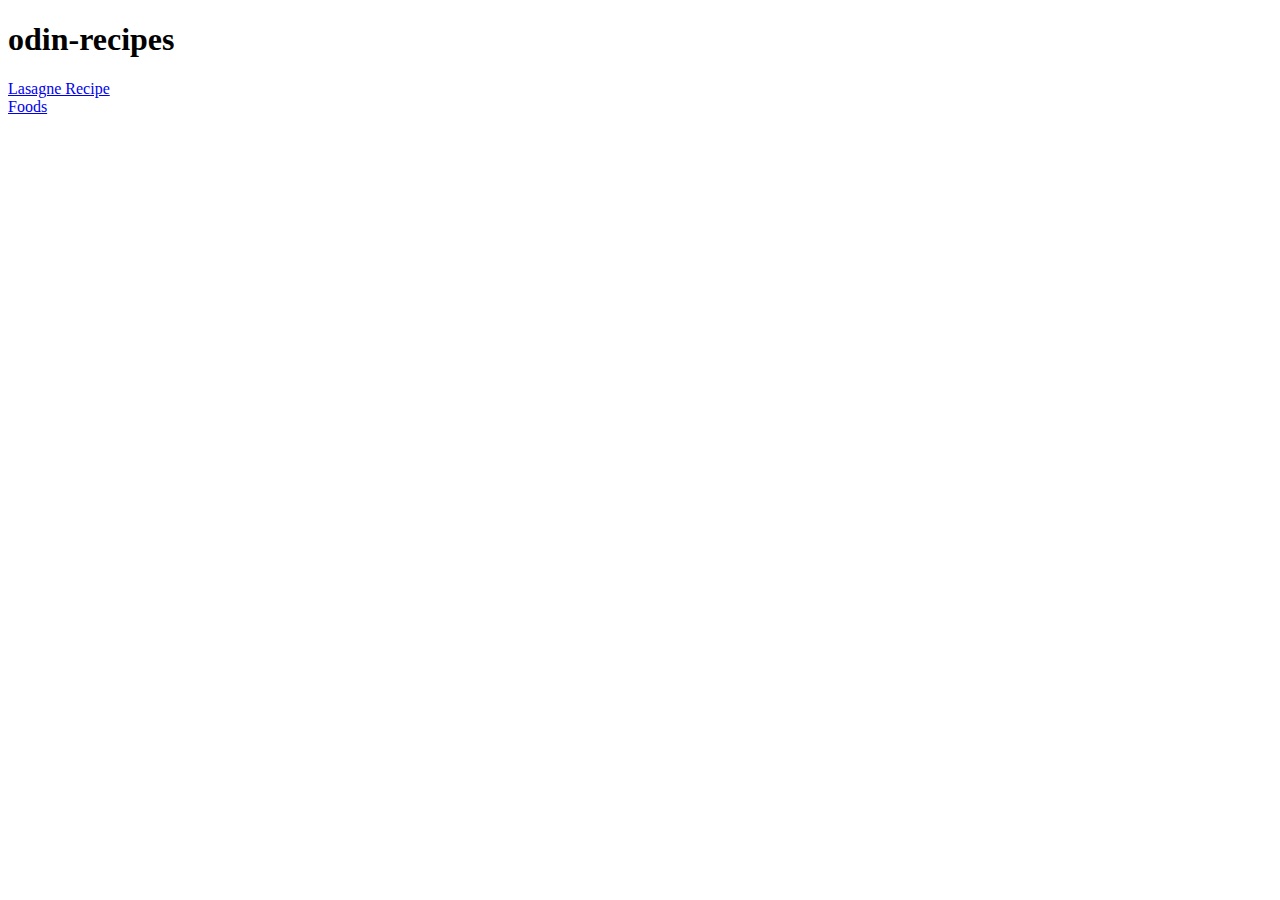
<file: index.html>
<!DOCTYPE html>
<html lang="en">
<head>
    <meta charset="UTF-8">
    <meta name="viewport" content="width=device-width, initial-scale=1.0">
    <title>Odin-recipes</title>
    <link rel="stylesheet" href="./styles.css">
</head>
<body>
    <h1>odin-recipes</h1>
    <div>
        <a href="./recipes/lasagne.html">Lasagne Recipe</a>
    </div>
    <div>
        <a href="./recipes/foods.html">Foods</a>
    </div>
</body>
</html>
</file>
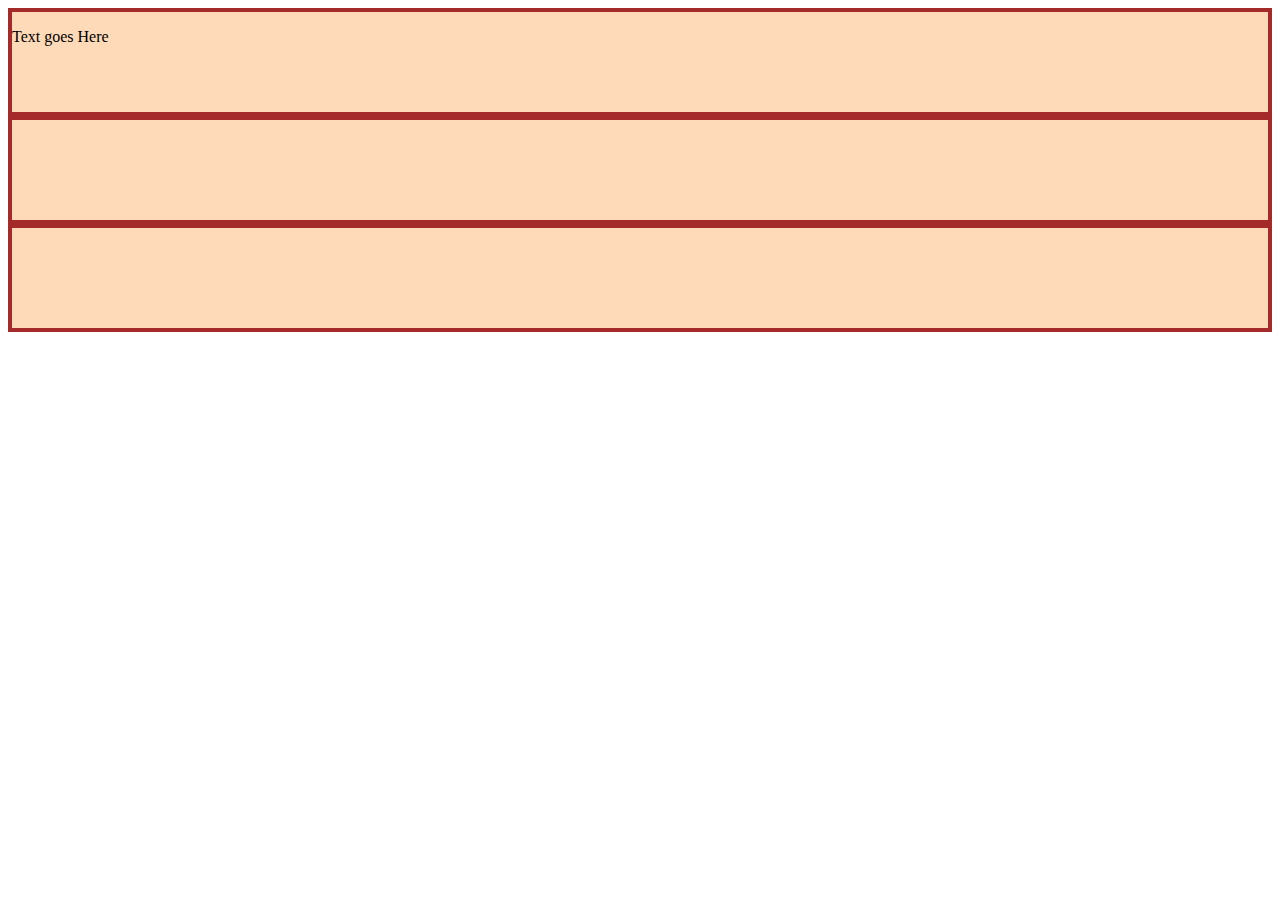
<file: flexbox.html>
<!DOCTYPE html>
<html lang="en">
<head>
    <meta charset="UTF-8">
    <meta name="viewport" content="width=device-width, initial-scale=1.0">
    <title>Document</title>
    <style>
/* this selector selects all divs inside of .flex-container */
    .flex-container div {
     background: peachpuff;
    border: 4px solid brown;
    height: 100px;
    flex: 1; 
    }
    .two{
        background-color: purple;
    }
    </style>
</head>
<body>
    <div class="flex-container">
        <div class="one">
            <p>Text goes Here</p>
        </div>
        <div class="two"></div>
        <div class="three"></div>
      </div>
</body>
</html>
</file>
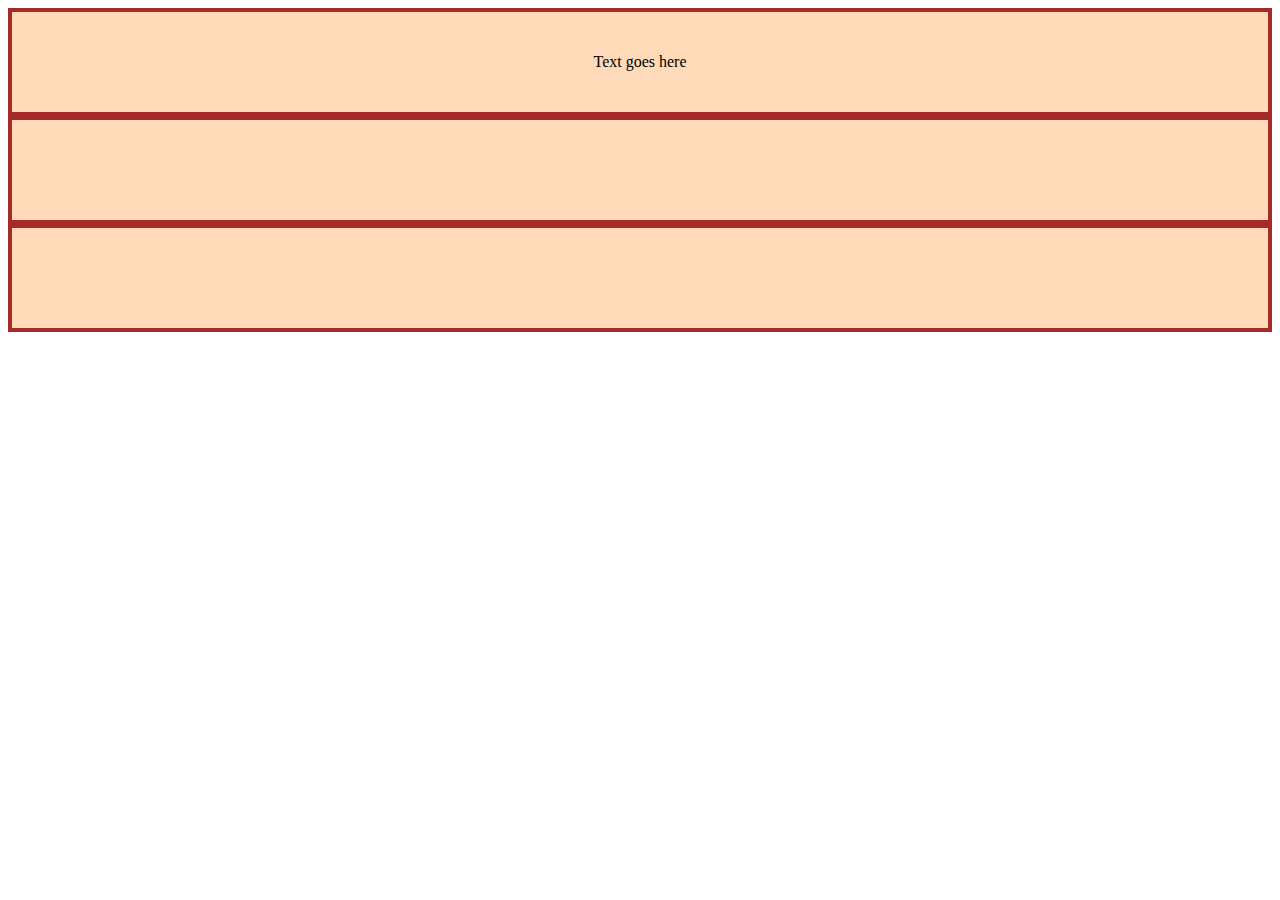
<file: flexbox2.html>
<!DOCTYPE html>
<html lang="en">
<head>
    <meta charset="UTF-8">
    <meta name="viewport" content="width=device-width, initial-scale=1.0">
    <title>Document</title>
    <style>
    /* Using inline style as it's just a little easier to not keep linking external docs */
.flex-container div {
  background: peachpuff;
  border: 4px solid brown;
  height: 100px;
}
.textone{
    /* This is the best solution I can come up with for how to center text both horizontally
    and vertically, does it work though? */
    margin: 0;
  position: relative;
  top: 50%;
  left: 50%;
  transform: translate(-50%, -50%);
  text-align: center;
}
    </style>
</head>
<body>
    <div class="flex-container">
        <div class="one"><p class="textone">Text goes here</p></div>
        <!-- okay, turns out you cannot use numbers as class identifiers -->
        <div class="two"></div>
        <div class="three"></div>
        <!-- <div class="four"></div>
        <div class="five"></div>
        <div class="six"></div>
        <div class="seven"></div>
        <div class="nine"></div>
        <div class="ten"></div>
        <div class="eleven"></div>
        <div class="twelve"></div>
        <div class="thirteen"></div>
        <div class="fourteen"></div> -->
      </div>
</body>
</html>
</file>
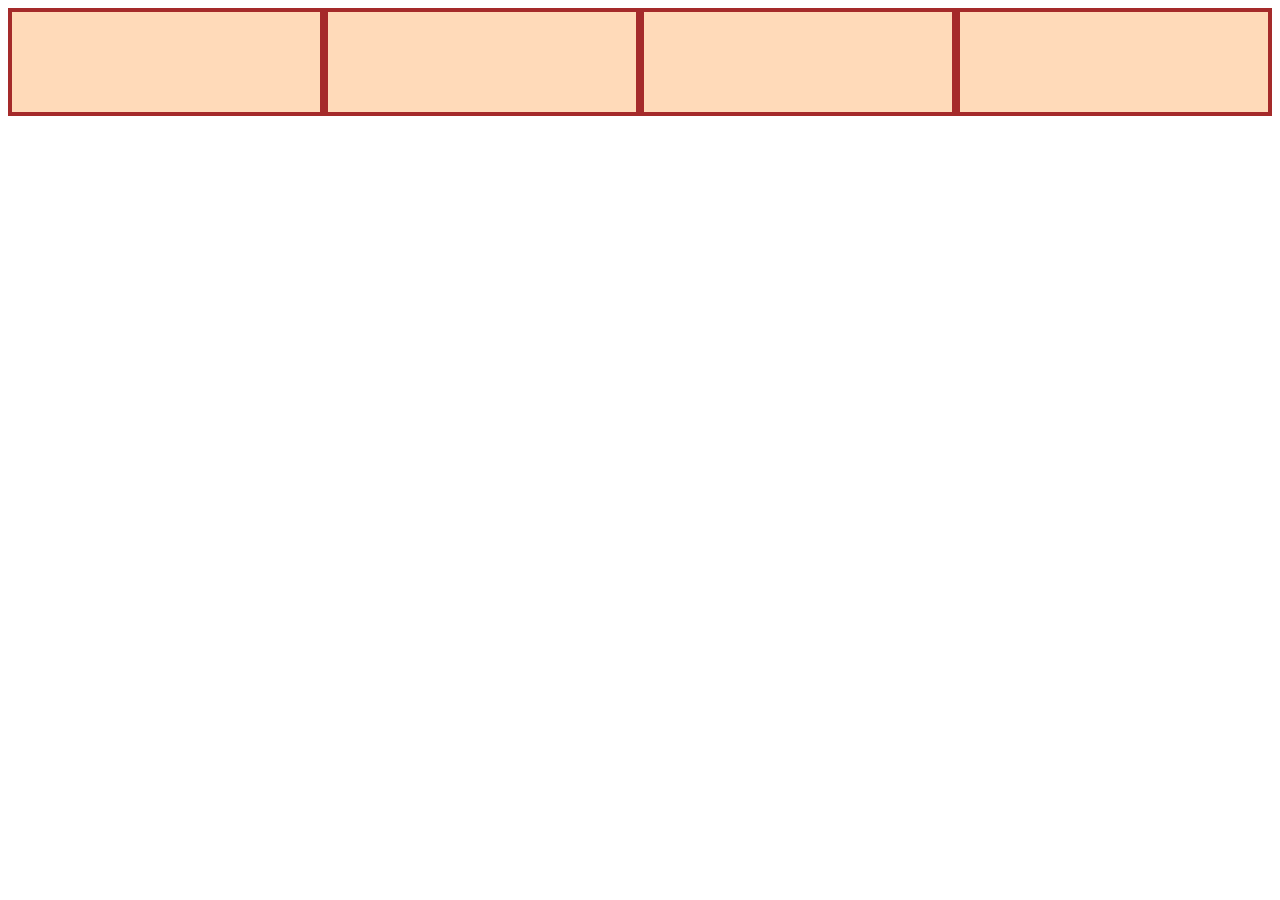
<file: flexbox3.html>
<!DOCTYPE html>
<html lang="en">
<head>
    <meta charset="UTF-8">
    <meta name="viewport" content="width=device-width, initial-scale=1.0">
    <title>Document</title>
    <style>
        .flex-container {
  display: flex;
}

/* this selector selects all divs inside of .flex-container */
.flex-container div {
  background: peachpuff;
  border: 4px solid brown;
  height: 100px;
  flex: 1 1 0%;
}
    </style>
</head>
<body>
  <div class="flex-container">
  <div class="one"></div>
  <div class="two"></div>
  <div class="three"></div>
  <div class="four"></div>
</div>
</body>
</html>
</file>
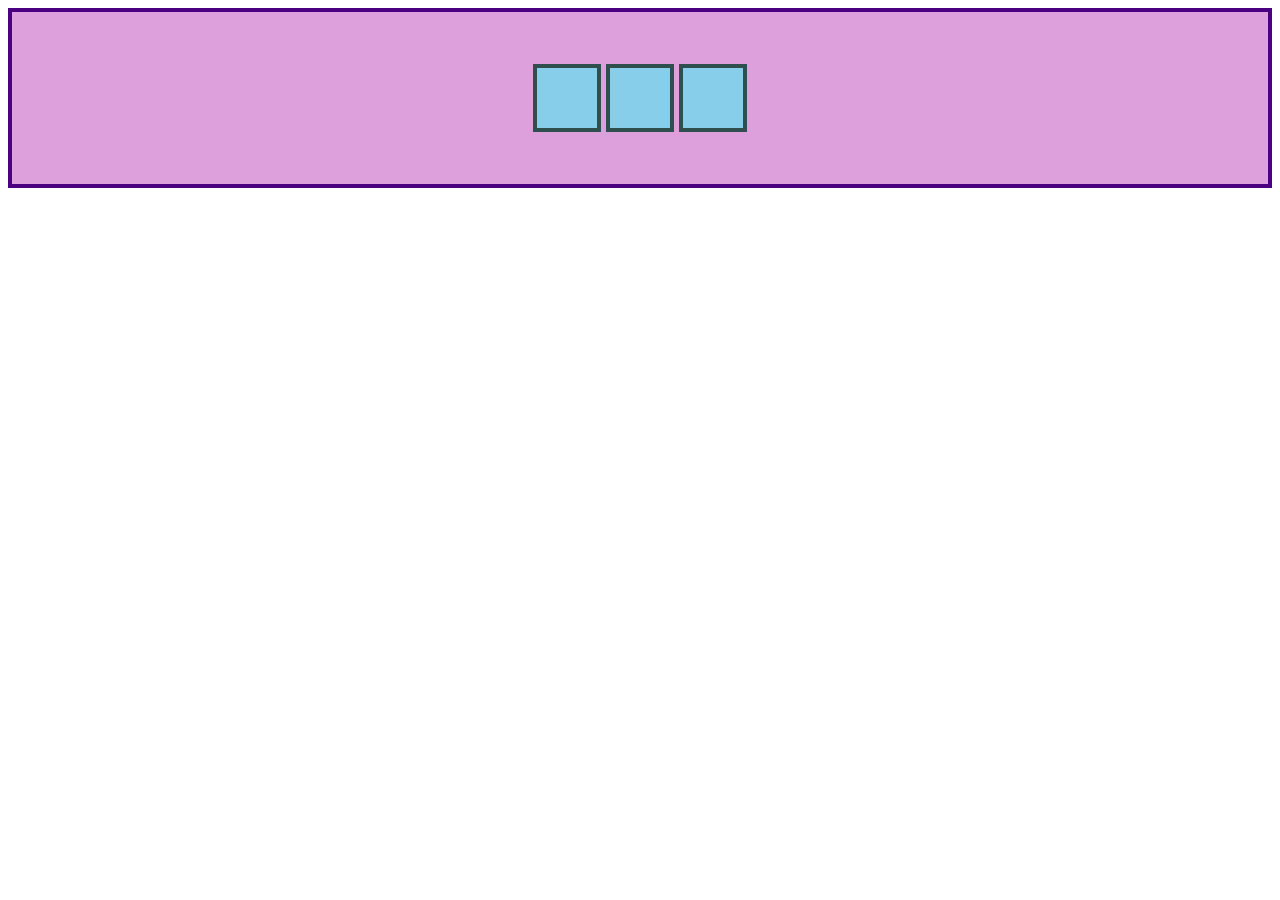
<file: flexbox4.html>
<!DOCTYPE html>
<html lang="en">
<head>
    <meta charset="UTF-8">
    <meta name="viewport" content="width=device-width, initial-scale=1.0">
    <title>Document</title>
    <style>
  .container 
  {
  height: 140px;
  padding: 16px;
  background: plum;
  border: 4px solid indigo;
  display: flex;
  align-items: center;
  justify-content: center;
    /* Justify content aligns the items along the main axis (in this case, horizontal) */
    /* Justify: center pulls the items together in the center
    Justify: space between all available space is inserted between
    the first and last items, pushing them to the container's opposing ends */
    /* justify-content: center; */
    gap: 5px;
    /* this one may come in in handy, it simply puts a gap inbetween elements
    unsure of how it acts when it's aligned vertically though  */
}   


.item 
{
  width: 60px;
  height: 60px;
  border: 4px solid darkslategray;
  background: skyblue;
}
    </style>
</head>
<body>
    <div class="container">
  <div class="item"></div>
  <div class="item"></div>
  <div class="item"></div>
</div>
</body>
</html>
</file>
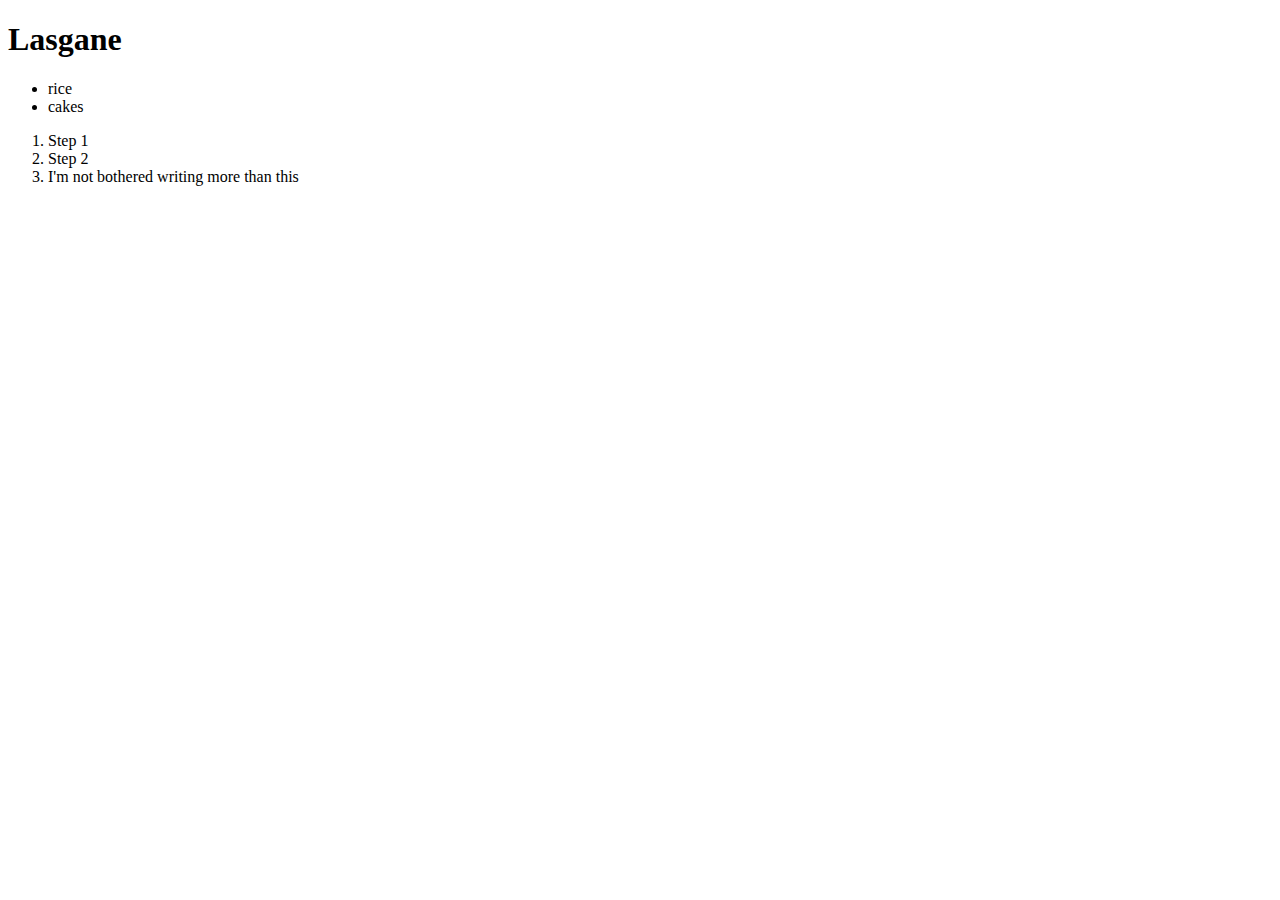
<file: recipes/foods.html>
<!DOCTYPE html>
<html lang="en">
<head>
    <meta charset="UTF-8">
    <meta name="viewport" content="width=device-width, initial-scale=1.0">
    <title>Document</title>
</head>
<body>
    <h1>Lasgane</h1>
    <ul>
        <li>rice</li>
        <li> cakes</li>
    </ul>
    <ol>
        <li>Step 1</li>
        <li>Step 2</li>
        <li>I'm not bothered writing more than this</li>
    </ol>
</body>
</html>
</file>
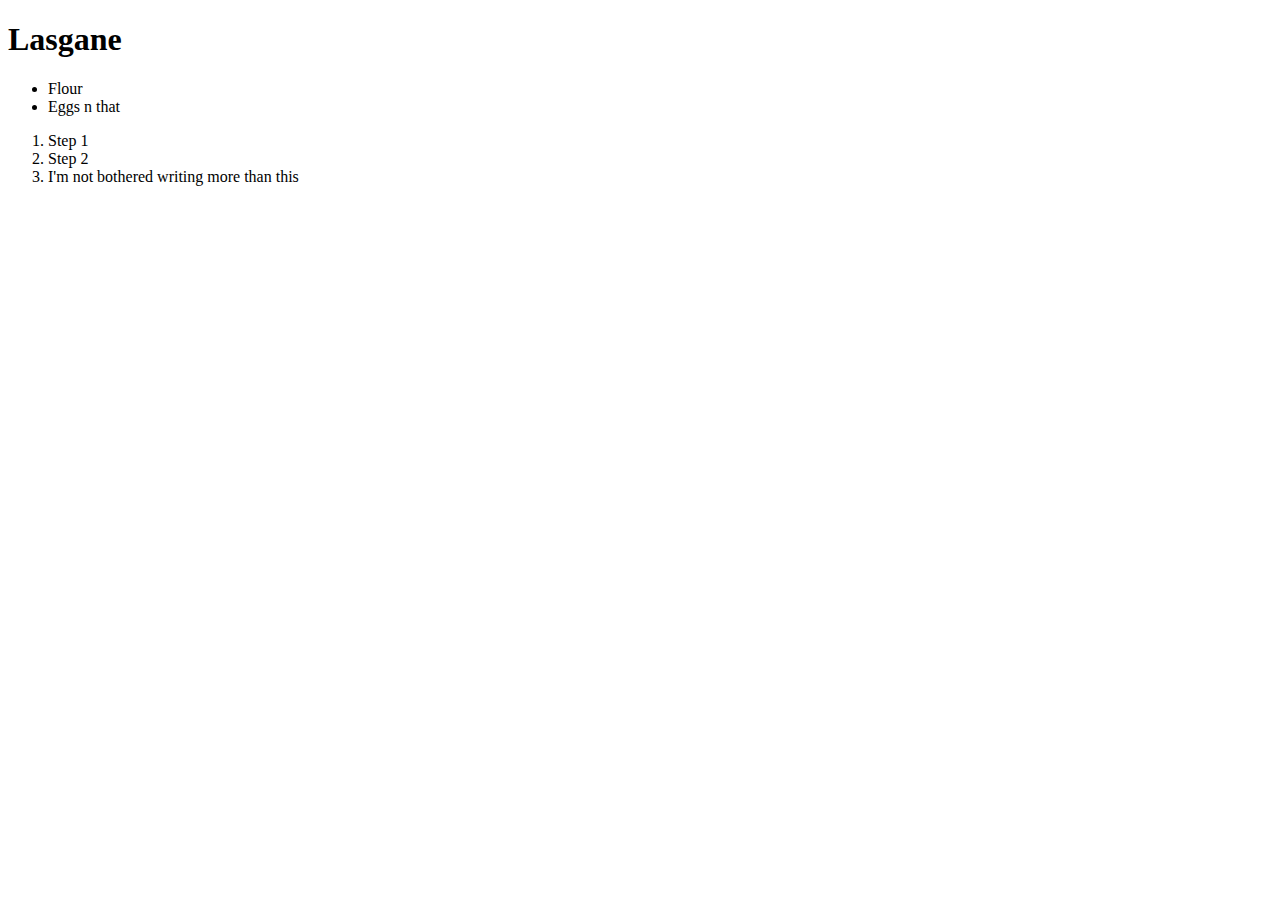
<file: recipes/lasagne.html>
<!DOCTYPE html>
<html lang="en">
<head>
    <meta charset="UTF-8">
    <meta name="viewport" content="width=device-width, initial-scale=1.0">
    <title>Document</title>
</head>
<body>
    <h1>Lasgane</h1>
    <ul>
        <li>Flour</li>
        <li> Eggs n that</li>
    </ul>
    <ol>
        <li>Step 1</li>
        <li>Step 2</li>
        <li>I'm not bothered writing more than this</li>
    </ol>
</body>
</html>
</file>
<file: styles.css>
/* padding increases the space between the border of a box and the content of the box.
margin increases the space between the borders of a box and the borders of adjacent boxes.
border adds space (even if it’s only a pixel or two) between the margin and the padding. */

/* 
https://www.youtube.com/watch?v=K74l26pE4YA
Flexbox notes:
once you give a container (like a div) a property: Display:flex;
you then have control over it's children
by default - the flex direction is set to row (horizontal)
Cross axis runs vertically
if you add a container with a fixed width - by default it will sit in the top left
this is because the main axis starts at the left and the top

Say you have 3 children containers with a fixed width within 1 parent:
The amount of space these take up is called the 'main size'
if you change the item's width to 100%, flexbox will distribute the
3 containers equally along the entire page (33% Each)

Use Justify content to space evenly or push elements to the flex ends
use align to align (align:center)


if you set the flex direction to Collum like so: flex-direction:collum;
then everything will work the same but be shown horizontal and the cross will now be vertical


*/
</file>
